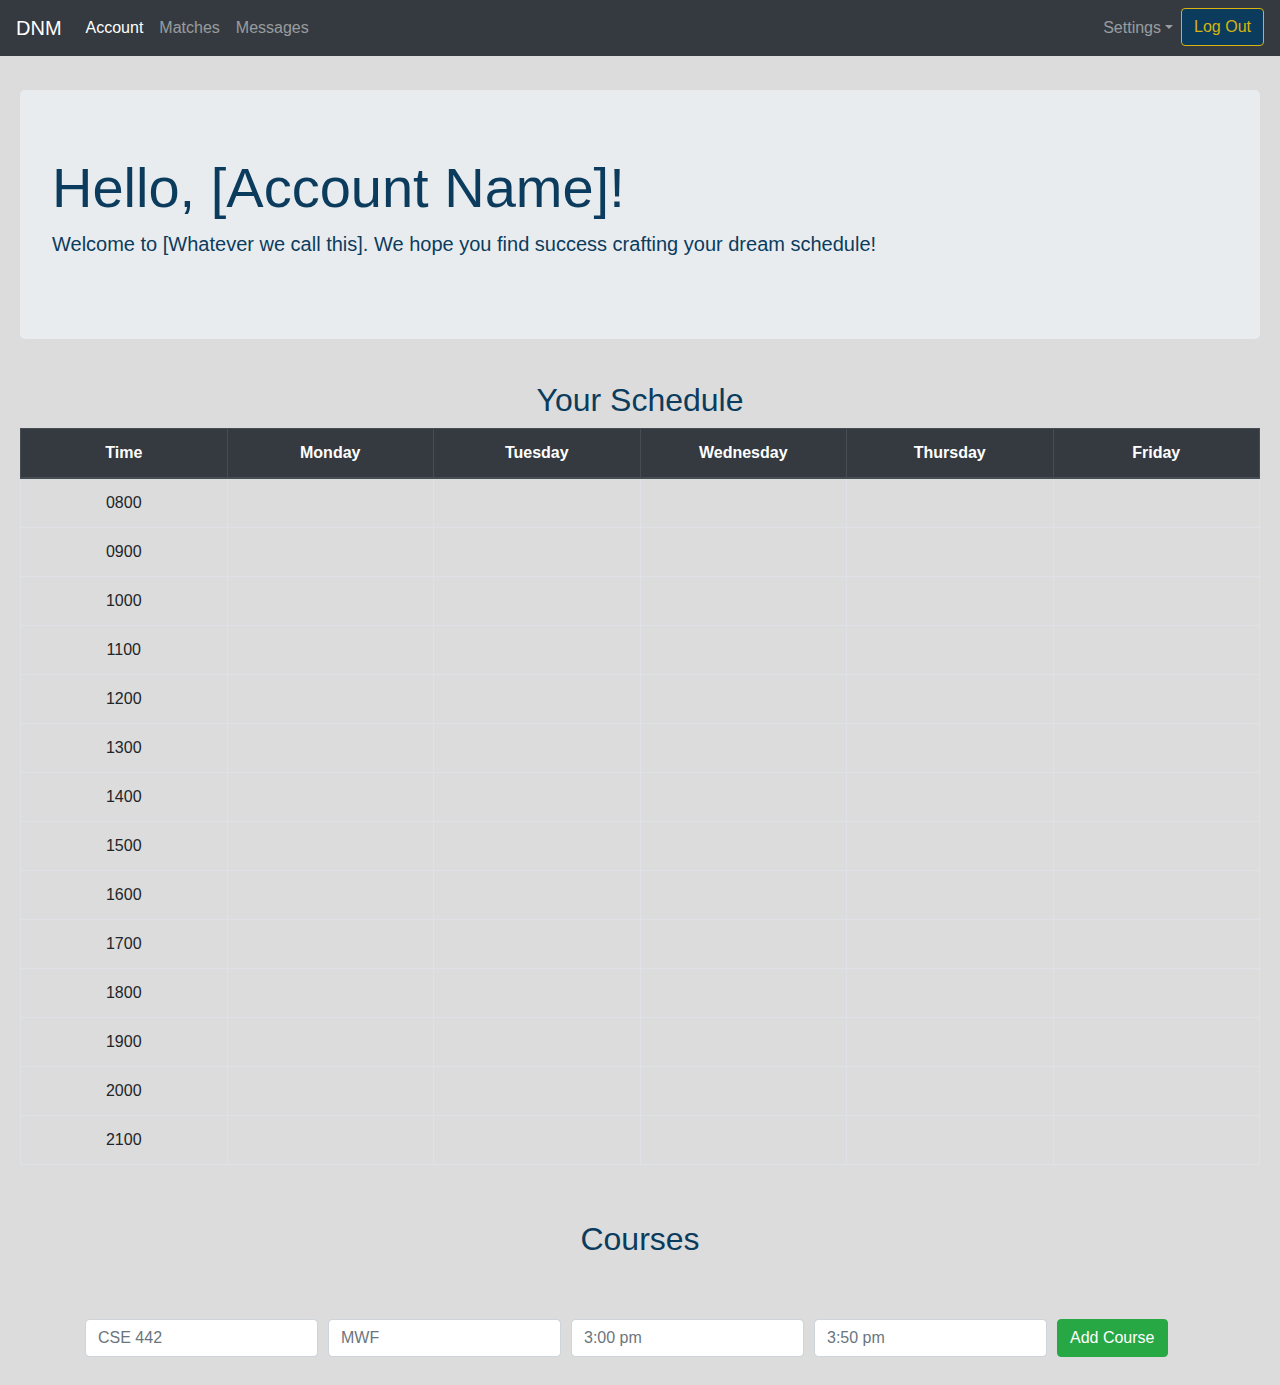
<file: Account_Page/account.html>
<!doctype html>
<html lang="en">
    <head>
        <!-- Required meta tags -->
        <meta charset="utf-8">
        <meta name="viewport" content="width=device-width, initial-scale=1, shrink-to-fit=no">

        <!-- Bootstrap CSS -->
        <link rel="stylesheet" href="https://stackpath.bootstrapcdn.com/bootstrap/4.4.1/css/bootstrap.min.css" integrity="sha384-Vkoo8x4CGsO3+Hhxv8T/Q5PaXtkKtu6ug5TOeNV6gBiFeWPGFN9MuhOf23Q9Ifjh" crossorigin="anonymous">
        <link rel="stylesheet" href="account.css">
        <title>Account Page</title>
    </head>
    <body>
        <nav class="navbar fixed-top navbar-expand-lg navbar-dark bg-dark">
            <a class="navbar-brand" href="#">DNM</a>
            <button class="navbar-toggler" type="button" data-toggle="collapse" data-target="#navbarTogglerDemo01" aria-controls="navbarTogglerDemo01" aria-expanded="false" aria-label="Toggle navigation">
            <span class="navbar-toggler-icon"></span>
            </button>
            
            <div class="collapse navbar-collapse justify-content-between" id="navbarTogglerDemo01">
            <ul class="navbar-nav mr-auto mt-2 mt-lg-0">
                <li class="nav-item active">
                <a class="nav-link" href="#">Account <span class="sr-only">(current)</span></a>
                </li>
                <li class="nav-item">
                <a class="nav-link" href="#">Matches</a>
                </li>
                <li class="nav-item">
                    <a class="nav-link" href="#">Messages</a>
                </li>
            </ul>
            <ul class="navbar-nav">
                <li class="nav-item dropdown">
                    <a class="nav-link dropdown-toggle" href="#" id="navbarDropdown" role="button" data-toggle="dropdown" aria-haspopup="true" aria-expanded="false">Settings</a>
                    <div class="dropdown-menu" aria-labelledby="navbarDropdown">
                      <a class="dropdown-item" href="#">Edit Information</a>
                      <a class="dropdown-item" href="#">Something Else</a>
                      <div class="dropdown-divider"></div>
                      <a class="dropdown-item" href="#">Delete Account</a>
                    </div>
                </li>
                <li class="nav-item">
                    <button id="out_btn" class="btn btn-outline-success my-2 my-sm-0" type="button">Log Out</button>
                </li>
            </ul>
            </div>
        </nav>

        <div class="jumbotron">
            <h1 class="display-4">Hello, [Account Name]!</h1>
            <p class="lead">
                Welcome to [Whatever we call this]. We hope you find success crafting your dream schedule! 
            </p>
        </div>

        <div class="cent" style="overflow-x:auto;">
            <h2>Your Schedule</h2>
            <table id="s_table" class="table table-bordered">
                <thead class="thead-dark">
                    <tr>
                        <th class="s_head">Time</th>
                        <th class="s_head">Monday</th>
                        <th class="s_head">Tuesday</th>
                        <th class="s_head">Wednesday</th>
                        <th class="s_head">Thursday</th>
                        <th class="s_head">Friday</th>
                    </tr>
                </thead>
                
                <tr>
                    <td class="s_row">0800</td>
                    <td class="s_row"></td>
                    <td class="s_row"></td>
                    <td class="s_row"></td>
                    <td class="s_row"></td>
                    <td class="s_row"></td>
                </tr>
                <tr>
                    <td class="s_row">0900</td>
                    <td class="s_row"></td>
                    <td class="s_row"></td>
                    <td class="s_row"></td>
                    <td class="s_row"></td>
                    <td class="s_row"></td>
                </tr>
                <tr>
                    <td class="s_row">1000</td>
                    <td class="s_row"></td>
                    <td class="s_row"></td>
                    <td class="s_row"></td>
                    <td class="s_row"></td>
                    <td class="s_row"></td>
                </tr>
                <tr>
                    <td class="s_row">1100</td>
                    <td class="s_row"></td>
                    <td class="s_row"></td>
                    <td class="s_row"></td>
                    <td class="s_row"></td>
                    <td class="s_row"></td>
                </tr>
                <tr>
                    <td class="s_row">1200</td>
                    <td class="s_row"></td>
                    <td class="s_row"></td>
                    <td class="s_row"></td>
                    <td class="s_row"></td>
                    <td class="s_row"></td>
                </tr>
                <tr>
                    <td class="s_row">1300</td>
                    <td class="s_row"></td>
                    <td class="s_row"></td>
                    <td class="s_row"></td>
                    <td class="s_row"></td>
                    <td class="s_row"></td>
                </tr>
                <tr>
                    <td class="s_row">1400</td>
                    <td class="s_row"></td>
                    <td class="s_row"></td>
                    <td class="s_row"></td>
                    <td class="s_row"></td>
                    <td class="s_row"></td>
                </tr>
                <tr>
                    <td class="s_row">1500</td>
                    <td class="s_row"></td>
                    <td class="s_row"></td>
                    <td class="s_row"></td>
                    <td class="s_row"></td>
                    <td class="s_row"></td>
                </tr>
                <tr>
                    <td class="s_row">1600</td>
                    <td class="s_row"></td>
                    <td class="s_row"></td>
                    <td class="s_row"></td>
                    <td class="s_row"></td>
                    <td class="s_row"></td>
                </tr>
                <tr>
                    <td class="s_row">1700</td>
                    <td class="s_row"></td>
                    <td class="s_row"></td>
                    <td class="s_row"></td>
                    <td class="s_row"></td>
                    <td class="s_row"></td>
                </tr>
                <tr>
                    <td class="s_row">1800</td>
                    <td class="s_row"></td>
                    <td class="s_row"></td>
                    <td class="s_row"></td>
                    <td class="s_row"></td>
                    <td class="s_row"></td>
                </tr>
                <tr>
                    <td class="s_row">1900</td>
                    <td class="s_row"></td>
                    <td class="s_row"></td>
                    <td class="s_row"></td>
                    <td class="s_row"></td>
                    <td class="s_row"></td>
                </tr>
                <tr>
                    <td class="s_row">2000</td>
                    <td class="s_row"></td>
                    <td class="s_row"></td>
                    <td class="s_row"></td>
                    <td class="s_row"></td>
                    <td class="s_row"></td>
                </tr>
                <tr>
                    <td class="s_row">2100</td>
                    <td class="s_row"></td>
                    <td class="s_row"></td>
                    <td class="s_row"></td>
                    <td class="s_row"></td>
                    <td class="s_row"></td>
                </tr>
            </table>
        </div>
        
        <div class="cent">
            <br>
            <h2>Courses</h2>
            <ul class="list-group" id="course_list"></ul>
            <br>
        </div>

        <div class="container center_div">
            <br>
            <form id="add_frm" >
                <div class="form-row align-items-center">
                  <div class="col-auto">
                    <input type="text" class="form-control mb-2" id="course_id" placeholder="CSE 442">
                  </div>
                  <div class="col-auto">
                    <input type="text" class="form-control mb-2" id="days" placeholder="MWF">
                  </div>
                  <div class="col-auto">
                    <input type="text" class="form-control mb-2" id="start_time" placeholder="3:00 pm">
                  </div>
                  <div class="col-auto">
                    <input type="text" class="form-control mb-2" id="end_time" placeholder="3:50 pm">
                  </div>
                  <div class="col-auto">
                    <button type="submit" class="btn btn-success mb-2" onclick="addCourse()">Add Course</button>
                  </div>
                </div>
              </form>
        </div>
       
          
        
        
        <script src="https://code.jquery.com/jquery-3.4.1.slim.min.js" integrity="sha384-J6qa4849blE2+poT4WnyKhv5vZF5SrPo0iEjwBvKU7imGFAV0wwj1yYfoRSJoZ+n" crossorigin="anonymous"></script>
        <script src="https://cdn.jsdelivr.net/npm/popper.js@1.16.0/dist/umd/popper.min.js" integrity="sha384-Q6E9RHvbIyZFJoft+2mJbHaEWldlvI9IOYy5n3zV9zzTtmI3UksdQRVvoxMfooAo" crossorigin="anonymous"></script>
        <script src="https://stackpath.bootstrapcdn.com/bootstrap/4.4.1/js/bootstrap.min.js" integrity="sha384-wfSDF2E50Y2D1uUdj0O3uMBJnjuUD4Ih7YwaYd1iqfktj0Uod8GCExl3Og8ifwB6" crossorigin="anonymous"></script>
        <script src="account.js"></script>
    </body>
</html>
</file>
<file: Account_Page/account.css>
body{
    padding-top: 70px;
    margin: 20px;
    color: #0b3c5d;
    background-color: gainsboro;
}

#nav-bg{
    background-color: #0b3c5d;

}

#j-bg{
    background-color: darkgray;
    color: whitesmoke;
}

#s_table{
    margin-left: auto;
    margin-right: auto;
    border: 1px solid black;
}

.s_row, .s_head{
    width: 10%;
    text-align: center;
    height: 25px;
    
}

.cent{
    text-align: center;
    padding-top: 10px;
    padding-bottom: 5px;
}


#add{
    font-size: small;
}

.list-group{
    display:inline-block;
}

#out_btn{
    color: #d9b310;
    border-color: #d9b310;
    background-color:  #0b3c5d;
}

#top_row{
    background-color: #328cc1;
    color: whitesmoke;
}

#sub_btn{
    background-color: #328cc1;
    color: whitesmoke;
}
</file>
